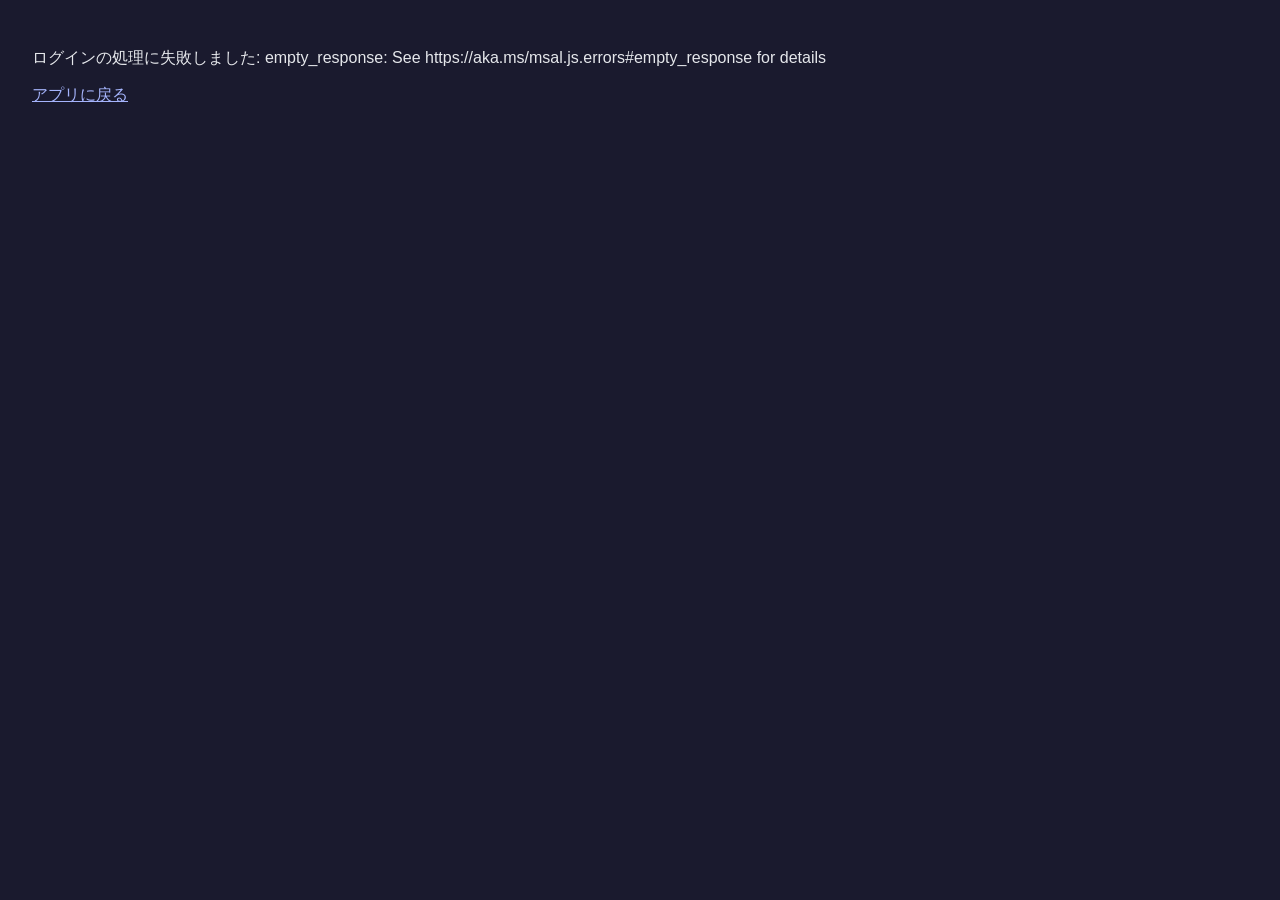
<file: redirect.html>
<!DOCTYPE html>
<html lang="ja">
<head>
<meta charset="UTF-8">
<title>ログイン中…</title>
</head>
<body style="font-family: 'Yu Gothic UI', 'Meiryo', sans-serif; background:#1a1a2e; color:#e5e7eb; padding:24px;">
<p>Microsoft 365 にログインしています…</p>
<!-- ログイン後に Microsoft から戻ってくるページ（MSAL のリダイレクト中継） -->
<script src="js/vendor/msal-redirect-bridge.min.js"></script>
<script>
  msalRedirectBridge.broadcastResponseToMainFrame().catch(function (e) {
    document.body.innerHTML = '<p>ログインの処理に失敗しました: ' + (e && e.message ? e.message : e) +
      '</p><p><a href="./" style="color:#a5b4fc">アプリに戻る</a></p>';
  });
</script>
</body>
</html>
</file>
